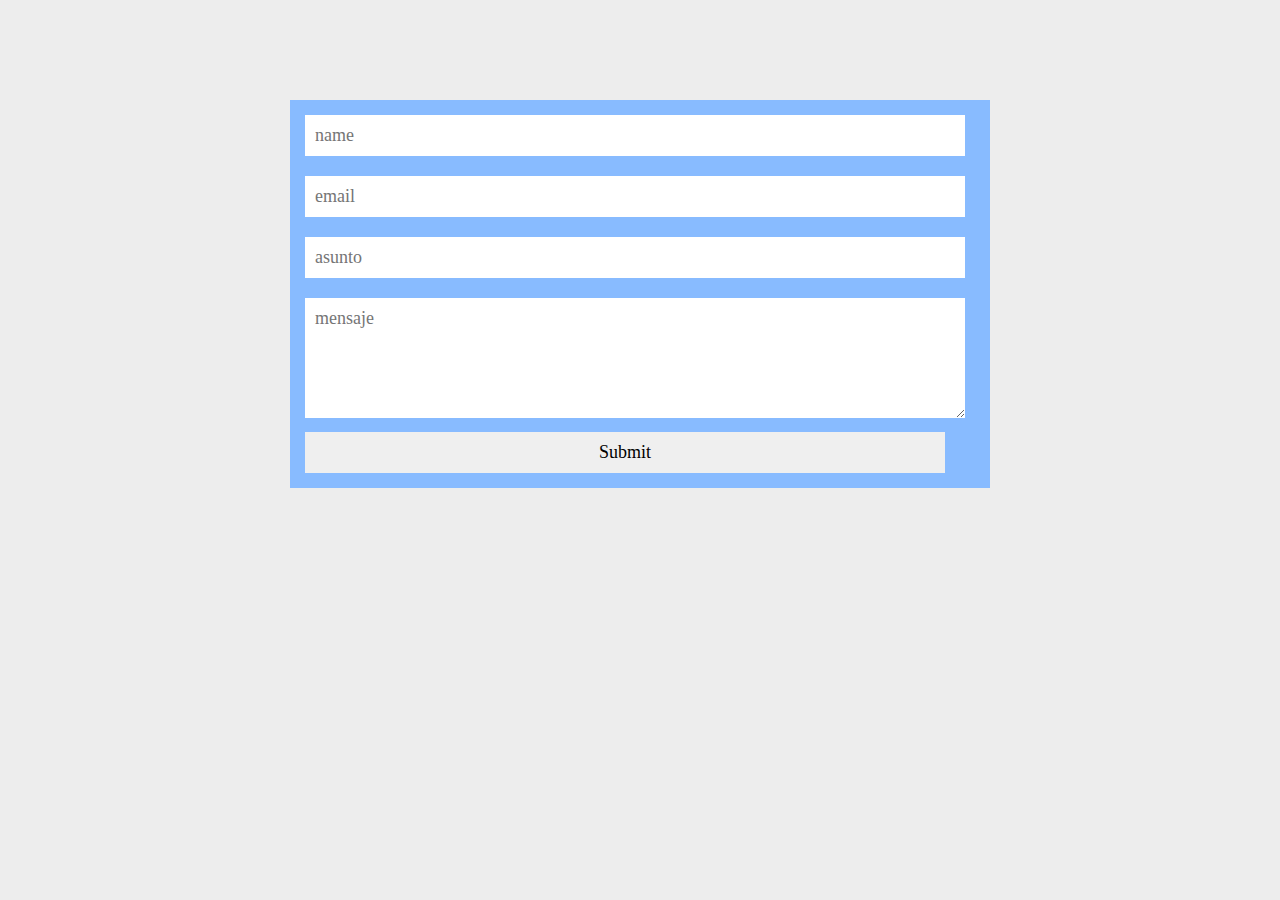
<file: form.html>
<!DOCTYPE html>
<html lang="en">
<head>
    <meta charset="UTF-8">
    <meta http-equiv="X-UA-Compatible" content="IE=edge">
    <meta name="viewport" content="width=device-width, initial-scale=1.0">
    <title>Trabajar con nosotros</title>
    <link rel="stylesheet" href="form.css">

</head>
<body>
    <form method="post">
        <input type="text" placeholder="name" name="name" required="">
        <input type="mail" placeholder="email" name="email" required="">
        <input type="text"placeholder="asunto" name="asunto" required="">
        <textarea placeholder="mensaje" name="msg"></textarea>
        <input type="submit" name="enviar">
    </form>
    <?php
    include("correo.php");
    ?>
</body>
</html>
</file>
<file: form.css>
*{
    padding: 0px;
    margin: 0px;
    font-family: Century Gothic;
}

body{
    background-color: #ededed;
}

form{
    width: 700px;
    margin: auto;
    background-color: #8bf;
    margin-top: 100px;
}

input{
    margin: 15px;
    padding: 10px;
    width: 640px;
    font-size: 18px;
    border: none;
    margin-bottom: 5px;
}

input[type="submit"]{
    margin-bottom:15px;
    margin-top: 5px;
}

textarea {
    font-size: 18px;
    margin: 15px;
    padding: 10px;
    min-width: 640px;
    max-width: 640px;
    min-height: 100px;
    max-height: 200px;
    border: none;
    margin-bottom: 5px;
}
</file>
